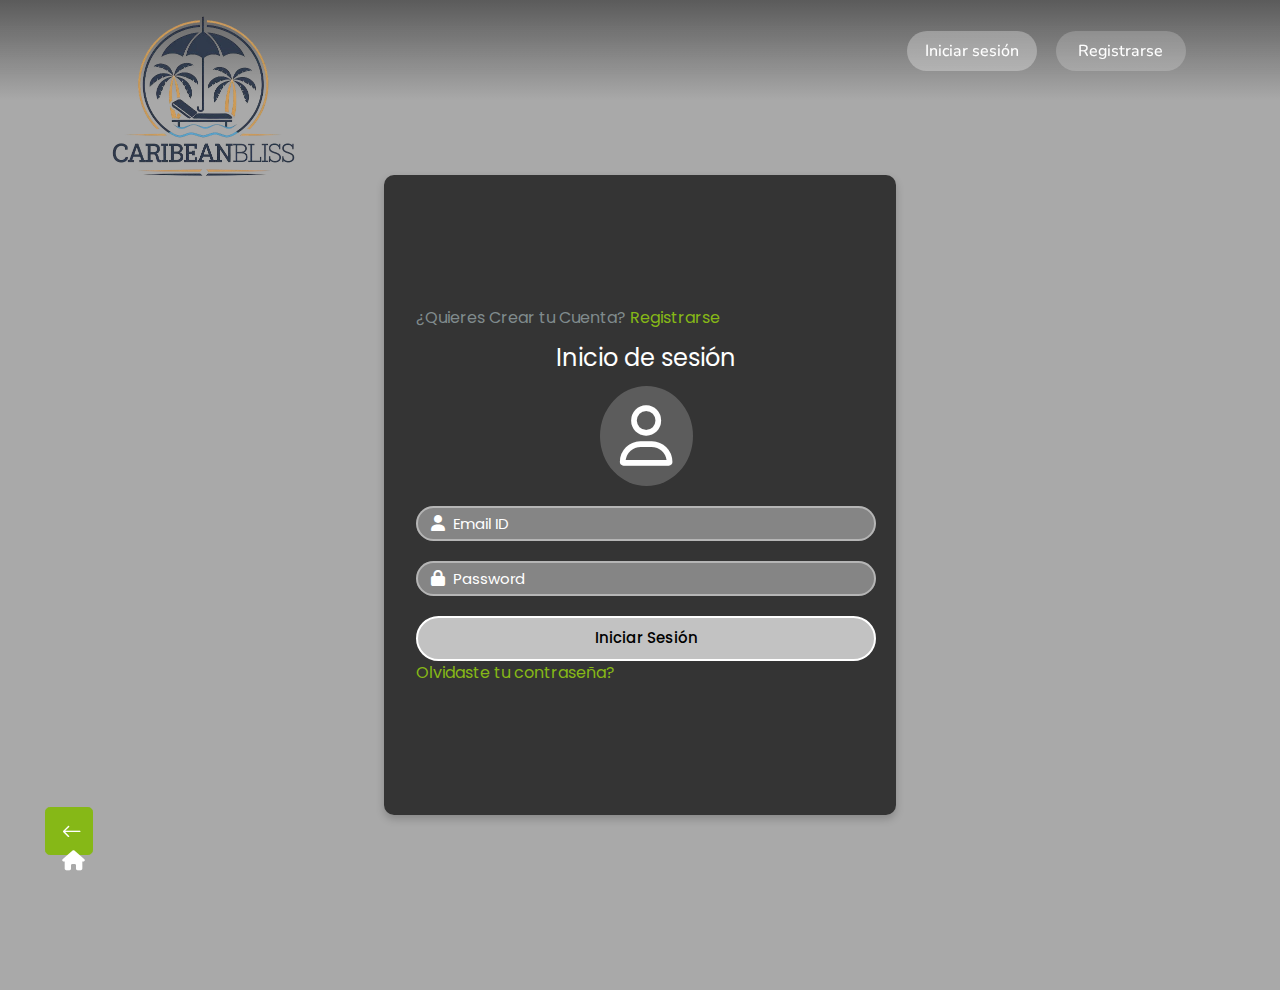
<file: login.html>
<!DOCTYPE html>
<html lang="en">
<head>
    <meta charset="UTF-8">
    <meta name="viewport" content="width=device-width, initial-scale=1.0">
    <title>Sidebar</title>
    <link rel="stylesheet" href="/css/login.css">
    <link rel="stylesheet" href="/css/menuCentral.css">
    <link rel="stylesheet" href="logeados.html">

    <!-- Favicon -->
    <link href="img/favicon.ico" rel="icon">

    <!-- Google Web Fonts -->
    <link rel="preconnect" href="https://fonts.googleapis.com">
    <link rel="preconnect" href="https://fonts.gstatic.com" crossorigin>
    <link href="https://fonts.googleapis.com/css2?family=Heebo:wght@400;500;600&family=Nunito:wght@600;700;800&display=swap" rel="stylesheet">

    <!-- Icon Font Stylesheet -->
    <link href="https://cdn.jsdelivr.net/npm/bootstrap-icons@1.4.1/font/bootstrap-icons.css" rel="stylesheet">
    <link href="https://cdnjs.cloudflare.com/ajax/libs/font-awesome/6.0.0/css/all.min.css" rel="stylesheet">

    <!-- Libraries Stylesheet -->
    <link href="lib/animate/animate.min.css" rel="stylesheet">
    <link href="lib/owlcarousel/assets/owl.carousel.min.css" rel="stylesheet">
    <link href="lib/tempusdominus/css/tempusdominus-bootstrap-4.min.css" rel="stylesheet" />

    <!-- Customized Bootstrap Stylesheet -->
    <link href="css/bootstrap.min.css" rel="stylesheet">
</head>

<body>
    <main>
        <!-- Inicio Seccion Modificable -->
        <div class="wrapper">
            <nav class="nav">
                <div class="nav-logo">
                    <img src="/img/caribeanbliss_logo.png" alt="">
                </div>

                <div class="nav-menu" id="navMenu"></div>

                <div class="nav-button">
                    <button class="btn white-btn" id="loginBtn" onclick="showLogin()">Iniciar sesión</button>
                    <button class="btn" id="registerBtn" onclick="showRegister()">Registrarse</button>
                </div>

                <div class="nav-menu-btn">
                    <i class="bx bx-menu" onclick="myMenuFunction()"></i>
                </div>
            </nav>

            <!-- Form box -->
            <div class="form-box">
                <!-- Login form -->
                <div class="login-container" id="login">
                    <span>¿Quieres Crear tu Cuenta? <a href="#" onclick="showRegister()">Registrarse</a></span>
                   <Header>Inicio de sesión</Header>
                    <div class="avatar-container">
                        <i class="fa-regular fa-user"></i>
                    </div>
                    <form>
                        <div class="input-box">
                            <i class="fas fa-user"></i>
                            <input type="text" class="input-field" placeholder="Email ID">
                        </div>
                        
                        <div class="input-box">
                            <i class="fas fa-lock"></i>
                            <input type="password" class="input-field" placeholder="Password">
                        </div>
                        <button type="submit" class="submit">Iniciar Sesión</button>
                        <div class="remember-forgot">
                            <a href="#" onclick="showForgotPassword()">Olvidaste tu contraseña?</a>
                        </div>
                    </form>
                </div>

                <!-- Registration form -->
                <div class="register-container" id="register">
                    <div class="top">
                        <span>¿Tienes una cuenta? <a href="#" onclick="showLogin()">Login</a></span>
                        <Header>Registrarse</Header>
                    </div>
                    <div class="registrar-container">
                        <i class="fas fa-user"></i>
                    </div>
                    <div class="two-forms">
                        <div class="input-box">
                            <i class="fa-regular fa-user"></i>
                            <input type="text" class="input-field" placeholder="Nombres Apellidos">
                        </div>

                        <div class="input-box-group">
                            <div class="input-box">
                                <i class="fa-sharp-duotone fa-solid fa-id-card"></i>
                                <select class="input-field">
                                    <option value="" disabled selected>Tipo De Identificación</option>
                                    <option value="opcion1">C.C</option>
                                    <option value="opcion2">Pasaporte</option>
                                    <option value="opcion3">Opción 3</option>
                                </select>
                            </div>
                        
                            <div class="input-box">
                                <i class="fa-regular fa-id-card"></i>
                                <input type="text" class="input-field" placeholder="Identificación">
                            </div>
                        </div>
                        

                        <div class="input-box">
                            <i class="fa-solid fa-phone-volume"></i>
                            <input type="tel" class="input-field" placeholder="Telefono">
                        </div>
                    </div>

                    <div class="input-box">
                        <i class="fa-regular fa-envelope"></i>
                        <input type="text" class="input-field" placeholder="Email">
                    </div>

                    <div class="input-box">
                        <i class="fas fa-lock"></i>
                        <input type="password" class="input-field" placeholder="Contraseña">
                        
                    </div>
                    <div class="input-box">
                        <i class="fas fa-lock"></i>
                        <input type="password" class="input-field" placeholder="Confirmar Contraseña">
                    </div>

                    <div class="input-box">
                        <input type="submit" class="submit" value="Registrarse">
                    </div>

                    <div class="two-col">
                        <div class="two">
                            <label><a href="#">Términos y Condiciones</a></label>
                        </div>
                    </div>
                </div>

                <!-- Forgot password form -->
                <div class="forgot-password-container" id="forgotPassword">
                    <div class="top">
                        <span><a href="#" onclick="showLogin()">Volver al login</a></span>
                        <header>Recuperar Contraseña</header>
                    </div>
                      <div class="Recuperar-container">
                         <i class="fa-solid fa-lock"></i>
                      </div>

                    <div class="input-box">
                        <i class="fa-regular fa-envelope"></i>
                        <input type="email" class="input-field" placeholder="Email">
                    </div>
                    <div class="input-box">
                        <i class="fa-solid fa-phone-volume"></i>
                        <input type="tel" class="input-field" placeholder="Telefono">
                    </div>

                    <div class="input-box">
                        <input type="submit" class="submit" value="Enviar Recuperación">
                    </div>
                </div>
            </div>
        </div>

        <div class="back-to-index">
            <a href="index.html" class="btn btn-lg btn-primary btn-lg-square">
                <i class="bi bi-arrow-left"></i>
                <i class="fa fa-home"></i>
            </a>
        </div>
        <!-- Fin Seccion Modificable -->
    </main>

    <script src="/js/login.js"></script>
</body>
</html>
</file>
<file: css/login.css>
@import url('https://fonts.googleapis.com/css2?family=Poppins:wght@400;500;600;700&display=swap');

* {
    margin: 0;
    padding: 0;
    box-sizing: border-box;
    font-family: 'Poppins', sans-serif;
}

body {
    background: url("https://tips.mnstatic.com/wp-content/uploads/2023/06/hoteles-con-vistas-al-mar-en-alicante.jpg?quality=60");
    background-size: cover;
    background-repeat: no-repeat;
    background-attachment: fixed;
    overflow: hidden;
}

.wrapper {
    display: flex;
    justify-content: center;
    align-items: center;
    min-height: 110vh;
    background: rgba(39, 39, 39, 0.4);
}

.nav {
    position: fixed;
    top: 0;
    display: flex;
    justify-content: space-around;
    width: 100%;
    height: 100px;
    line-height: 100px;
    background: linear-gradient(rgba(39, 39, 39, 0.6), transparent);
    z-index: 100;
}

.nav-logo img {
    width: 50% !important;
}

.nav-menu ul {
    display: flex;
}

.nav-menu ul li {
    list-style-type: none;
}

.nav-menu ul li .link {
    text-decoration: none;
    font-weight: 500;
    color: #fff;
    padding-bottom: 15px;
    margin: 0 25px;
}

.link:hover, .active {
    border-bottom: 2px solid #fff;
}

.nav-button .btn {
    width: 130px;
    height: 40px;
    font-weight: 500;
    background: rgba(255, 255, 255, 0.2);
    border: none;
    border-radius: 30px;
    cursor: pointer;
    transition: .3s ease;
}

.btn:hover {
    background: rgba(255, 255, 255, 0.3);
}

#registerBtn {
    margin-left: 15px;
    color: #fff;
}

.btn.white-btn {
    background: rgba(255, 255, 255, 0.3);
    color: #fff;
}

.btn.white-btn:hover {
    background: rgba(255, 255, 255, 0.5);
}

.nav-menu-btn {
    display: none;
}


.form-box {
    position: relative;
    display: flex;
    align-items: center;
    justify-content: center;
    width: 512px;
    height: 640px;
    overflow-y: auto;
    z-index: 2;
    padding: 20px;
    background: rgba(39, 39, 39, 0.9);
    border-radius: 10px;
    box-shadow: 0 4px 8px rgba(0, 0, 0, 0.2);
}

/* Personalización del scrollbar */
.form-box::-webkit-scrollbar {
    width: 8px; /* Ancho del scrollbar */
}

.form-box::-webkit-scrollbar-thumb {
    background-color: transparent; /* Color del scrollbar */
    border-radius: 10px; /* Bordes redondeados */
}

.form-box::-webkit-scrollbar-thumb:hover {
    background-color: transparent; /* Color del scrollbar al pasar el mouse */
}

.form-box::-webkit-scrollbar-track {
    background: transparent; /* Color de fondo del track */
    border-radius: 10px; /* Bordes redondeados del track */
}

.input-box-group {
    display: flex;
    justify-content: space-between;
    gap: 10px; /* Espacio entre los campos */
}

.input-box {
    flex: 1; /* Para que ambos campos ocupen el mismo espacio */
}


.login-container, .register-container, .forgot-password-container {
    position: absolute;
    width: 100%;
    max-width: 500px;
    display: flex;
    flex-direction: column;
    transition: .5s ease-in-out;
    opacity: 0;
    padding: 20px;
}

.login-container {
    right: 0;
    opacity: 1;
}

    .register-container {
        right: 100%;
    }

.forgot-password-container {
    right: 200%;
}

.top {
    color: #fff;
    text-align: center;
    margin-bottom: 20px;
}

.top span {
    font-size: 14px;
}

.top span a { 
    text-decoration: none;
    font-weight: 500;
}

header {
    color: #fff;
    font-size: 24px;
    text-align: center;
    padding: 10px 0;
}

.avatar-container {
    display: flex;
    justify-content: center;
    margin-bottom: 20px;
}
.Contraseña-container{
    display: flex;
    justify-content: center;
    margin-bottom: 40px;
    font-size: 40px;
}
.registrar-container{
    display: flex;
    justify-content: center;
    margin-bottom:30px;
    font-size: 40px;
    color: white;
    border-bottom: #fff;
}
.Recuperar-container{
    display: flex;
    justify-content: center;
    margin-bottom: 30px;
    font-size: 40px;
    color: white;
}


.avatar-container i {
    font-size: 60px;
    color: #fff;
    background-color: rgba(255, 255, 255, 0.2);
    border-radius: 50%;
    padding: 20px;
}

.input-box {
    position: relative;
    margin-bottom: 20px;
}

.input-field {
    font-size: 15px;
    background: rgba(255, 255, 255, 0.4);
    color: black;
    height: 35px;
    width: 100%;
    padding: 0 10px 0 35px;
    border: 2px solid rgba(255, 255, 255, 0.4);
    border-radius: 30px;
    outline: none;
    transition: .2s ease;
}

.input-box i {
    position: absolute;
    top: 50%;
    left: 15px;
    transform: translateY(-50%);
    color: #fff;
}

.input-field:hover, .input-field:focus {
    background: rgba(255, 255, 255, 0.25);
    border-color: #fff;
}
.input-field::placeholder {
    color: #fff; /* Color del placeholder */
    opacity: 1; /* 1 es completamente opaco */
}


.submit {
    font-size: 15px;
    font-weight: 500;
    color: black;
    height: 45px;
    width: 100%;
    border: 2px solid #fff;
    border-radius: 30px;
    outline: none;
    background: rgba(255, 255, 255, 0.7);
    cursor: pointer;
    transition: .3s ease-in-out;
}

.submit:hover {
    background: rgba(255, 255, 255, 0.5);
    box-shadow: 1px 5px 7px 1px rgba(0, 0, 0, 0.2);
}

.two-col {
    display: flex;
    justify-content: space-between;
    color: #fff;
    font-size: small;
    margin-top: 10px;
}

.two-col .one {
    display: flex;
    gap: 5px;
}

.two-col a {
    color: #fff;
    text-decoration: none;
}

@media only screen and (max-width: 786px) {
    .nav-button {
        display: none;
    }

    .nav-menu.responsive {
        top: 100px;
    }

    .nav-menu {
        position: absolute;
        top: -800px;
        display: flex;
        justify-content: center;
        background: rgba(255, 255, 255, 0.2);
        width: 100%;
        height: 90vh;
        backdrop-filter: blur(20px);
        transition: .3s;
    }

    .nav-menu ul {
        flex-direction: column;
        text-align: center;
    }

    .nav-menu-btn {
        display: block;
    }

    .nav-menu-btn i {
        font-size: 25px;
        color: #fff;
        padding: 10px;
        background: rgba(255, 255, 255, 0.2);
        border-radius: 50%;
        cursor: pointer;
        transition: .3s;
    }

    .nav-menu-btn i:hover {
        background: rgba(255, 255, 255, 0.15);
    }
}

@media only screen and (max-width: 540px) {
    .wrapper {
        min-height: 100vh;
        padding: 0 10px;
    }

    .form-box {
        width: 100%;
        height: auto;
        padding: 20px;
    }

    .register-container, .login-container, .forgot-password-container {
        width: 100%;
    }
}
</file>
<file: css/menuCentral.css>
:root {
    --primary: #86B817;
    --secondary: #FE8800;
    --light: #F5F5F5;
    --dark: #14141F;
}

.fw-medium {
    font-weight: 600 !important;
}

.fw-semi-bold {
    font-weight: 700 !important;
}

.back-to-top {
    position: fixed;
    display: none;
    right: 45px;
    bottom: 45px;
    z-index: 99;
}

.back-to-index {
    position: fixed;
    left: 45px;
    bottom: 45px;
    z-index: 99;
    width: 120px !important;
    text-decoration: none;
}

/*** Spinner ***/
#spinner {
    opacity: 0;
    visibility: hidden;
    transition: opacity .5s ease-out, visibility 0s linear .5s;
    z-index: 99999;
}

#spinner.show {
    transition: opacity .5s ease-out, visibility 0s linear 0s;
    visibility: visible;
    opacity: 1;
}

.logo-container {
    background-color: white; /* Fondo blanco */
    border-radius: 5px; /* Esquinas redondeadas (opcional) */
    padding: 5px; /* Espaciado alrededor de la imagen */
    display: inline-block; /* Para ajustar al tamaño de la imagen */
    margin-right: 10px; /* Espacio entre la imagen y el texto */
}

.navbar-brand {
    font-family: 'Cinzel', serif;
    font-size: 28px; /* Tamaño de fuente ajustable */
    color: white; /* Color blanco */
    text-decoration: none; /* Sin subrayado */
}

.caribean-font{
    font-family: 'Cinzel', serif;
    font-size: 72px; /* Tamaño de fuente ajustable */
    color: white; /* Color blanco */
}


/*** Button ***/
.btn {
    font-family: 'Nunito', sans-serif;
    font-weight: 600;
    transition: .5s;
}

.btn.btn-primary,
.btn.btn-secondary {
    color: #FFFFFF;
}

.btn-square {
    width: 38px;
    height: 38px;
}

.btn-sm-square {
    width: 32px;
    height: 32px;
}

.btn-lg-square {
    width: 48px;
    height: 48px;
}

.btn-square,
.btn-sm-square,
.btn-lg-square {
    padding: 0;
    display: flex;
    align-items: center;
    justify-content: center;
    font-weight: normal;
    border-radius: 0px;
}

/* Asegura que el topbar mantenga los botones alineados en pantallas grandes */
@media (min-width: 992px) {
    .btn-group-container {
        display: flex;
        gap: 0.5em;
        align-items: center;
        margin-left: auto; /* Alinea los botones a la derecha */
    }

    /* Asegúrate de que los botones no se envuelvan en pantallas grandes */
    .btn-group-container {
        flex-wrap: nowrap;
    }

    /* Estilos para los botones en pantallas grandes */
    .btn-modern {
        --color: #00A97F;
        padding: 0.5em 1em;
        background-color: #fff;
        border-radius: .3em;
        border: 1px solid var(--color);
        color: var(--color);
        cursor: pointer;
        transition: .5s;
        font-size: 15px;
        display: flex;
        align-items: center;
        justify-content: center;
        min-width: 100px;
        white-space: nowrap;
    }

    /* Diferenciar claramente el botón de "Registrarse" con un color diferente */
    .btn-modern:nth-of-type(2),
    .btn-modern:nth-of-type(4) {
        --color: #007BFF; /* Azul para el botón de Registrarse */
        border-color: #007BFF;
        color: #007BFF;
    }

    .btn-modern:hover {
        color: #fff;
        background-color: var(--color);
    }

    .btn-modern:active {
        filter: brightness(0.9);
    }
}

/* Estilos para pantallas pequeñas */
@media (max-width: 991px) {
    .btn-modern {
        --color: #00A97F;
        padding: 0.3em 0.6em;
        border-radius: .3em;
        border: 1px solid var(--color);
        background-color: #fff;
        color: var(--color);
        font-size: 12px;
    }

    .btn-modern:nth-of-type(2) {
        --color: #007BFF;
        border-color: #007BFF;
    }

    /* Asegura que los íconos se vean correctamente */
    .btn-modern i {
        margin-right: 0.5em;
    }
}

/*** Hero Header ***/
.hero-header {
    position: relative;
    height: 100vh; /* Asegúrate de ajustar la altura si es necesario */
    overflow: hidden; /* Para que el video no se salga de los límites del contenedor */
}

.video-bg {
    position: absolute;
    top: 0;
    left: 0;
    width: 100%;
    height: 100%;
    object-fit: cover; /* Ajusta el tamaño del video para cubrir todo el área */
    z-index: 1;
}

.hero-header .container {
    z-index: 2; /* Asegúrate de que el contenido esté por encima del video */
    position: relative;
}

.breadcrumb-item + .breadcrumb-item::before {
    color: rgba(255, 255, 255, .5);
}

.hero-header h1, 
.hero-header p {
    background-color: rgba(0, 0, 0, 0.5); /* Fondo negro semitransparente */
    padding: 10px 20px; /* Añade un poco de espacio alrededor del texto */
    border-radius: 8px; /* Bordes redondeados para un aspecto más suave */
    display: inline-block; /* Mantiene el fondo ajustado al texto */
}


/*** Section Title ***/
.section-title {
    position: relative;
    display: inline-block;
    text-transform: uppercase;
}

.section-title::before {
    position: absolute;
    content: "";
    width: calc(100% + 80px);
    height: 2px;
    top: 4px;
    left: -40px;
    background: var(--primary);
    z-index: -1;
}

.section-title::after {
    position: absolute;
    content: "";
    width: calc(100% + 120px);
    height: 2px;
    bottom: 5px;
    left: -60px;
    background: var(--primary);
    z-index: -1;
}

.section-title.text-start::before {
    width: calc(100% + 40px);
    left: 0;
}

.section-title.text-start::after {
    width: calc(100% + 60px);
    left: 0;
}

.card-img-top{
    height: 200px;
    width: 160px;
}


/*** Service ***/
.service-item {
    box-shadow: 0 0 45px rgba(0, 0, 0, .08);
    transition: .5s;
}

.service-item:hover {
    background: var(--primary);
}

.service-item * {
    transition: .5s;
}

.service-item:hover * {
    color: var(--light) !important;
}

/* Estilos adicionales para ajustes */
@media (min-width: 992px) {
    .col-lg-2 {
        flex: 0 0 auto;
        width: 20%;
    }
}

@media (max-width: 767px) {
    .team-item img {
        max-height: 150px; /* Ajusta según el tamaño deseado para pantallas más pequeñas */
    }
}

/*** Footer ***/
/* Estilo general del footer */
footer {
    background-color: #343a40; /* Color de fondo oscuro */
    color: #f8f9fa; /* Color del texto claro */
    margin-left: 250px; /* Deja espacio para el sidebar fijo */
    box-shadow: 0 -1px 10px rgba(0, 0, 0, 0.1); /* Opcional: sombra en la parte superior del footer */
    width: auto !important;
    height: auto;
}

/* Contenido del footer */
footer .container {
    max-width: auto; /* Limita el ancho máximo del contenido del footer */
    margin: 0 auto; /* Centra el contenido horizontalmente */
}

/* Estilo para las columnas del footer */
footer .row {
    margin: 0; /* Elimina márgenes de las filas */
}

/* Ajuste de la columna de la compañía */
footer .col-lg-4:nth-child(1) {
    flex: 1; /* Asegura que la primera columna ocupe el espacio disponible */
}

/* Ajuste de la columna de contacto */
footer .col-lg-4:nth-child(2) {
    flex: 1; /* Asegura que la segunda columna ocupe el espacio disponible */
}

/* Ajuste de la columna del boletín informativo */
footer .col-lg-4:nth-child(3) {
    flex: 1; /* Asegura que la tercera columna ocupe el espacio disponible */
}

/* Estilo para los enlaces sociales */
.footer .btn.btn-social {
    margin-right: 10px; /* Espaciado más amplio entre los iconos */
    width: 40px; /* Tamaño ajustado para los iconos sociales */
    height: 40px;
    display: flex;
    align-items: center;
    justify-content: center;
    color: #f8f9fa; /* Color de los iconos */
    font-weight: normal;
    border: 1px solid #f8f9fa; /* Borde blanco */
    border-radius: 50%; /* Borde redondeado */
    transition: background-color 0.3s, color 0.3s;
}

/* Estilo del hover para los iconos sociales */
.footer .btn.btn-social:hover {
    background-color: #007bff; /* Color de fondo en hover */
    color: #fff; /* Color de los iconos en hover */
}

/* Estilo de los enlaces del footer */
.footer .btn.btn-link {
    display: block;
    margin-bottom: 10px; /* Espaciado más amplio entre los enlaces */
    padding: 0;
    text-align: left;
    color: #f8f9fa;
    font-size: 15px;
    text-transform: capitalize;
    transition: color 0.3s, letter-spacing 0.3s;
}

/* Estilo del hover para los enlaces */
.footer .btn.btn-link:hover {
    letter-spacing: 1px;
    color: #007bff; /* Color en hover */
    text-decoration: none;
}

/* Estilo del boletín informativo */
.footer .position-relative {
    position: relative;
}

.footer .form-control {
    border-radius: 50px; /* Bordes redondeados para el campo de texto */
}

.footer .btn.btn-primary {
    border-radius: 50px; /* Bordes redondeados para el botón */
}

/* Estilo del copyright */
.footer .copyright {
    padding: 20px 0; /* Espaciado ajustado */
    font-size: 14px; /* Tamaño de fuente ajustado */
    border-top: 1px solid rgba(255, 255, 255, 0.1); /* Borde superior */
}

/* Estilo para el menú de pie de página */
.footer .footer-menu {
    display: flex;
    justify-content: center;
    flex-wrap: wrap; /* Permite que los enlaces se ajusten en varias líneas si es necesario */
}

.footer .footer-menu a {
    margin-right: 20px; /* Espaciado entre los enlaces */
    padding-right: 20px;
    border-right: 1px solid rgba(255, 255, 255, 0.1); /* Borde derecho */
}

.footer .footer-menu a:last-child {
    margin-right: 0;
    padding-right: 0;
    border-right: none; /* Quitar borde en el último enlace */
}
</file>
